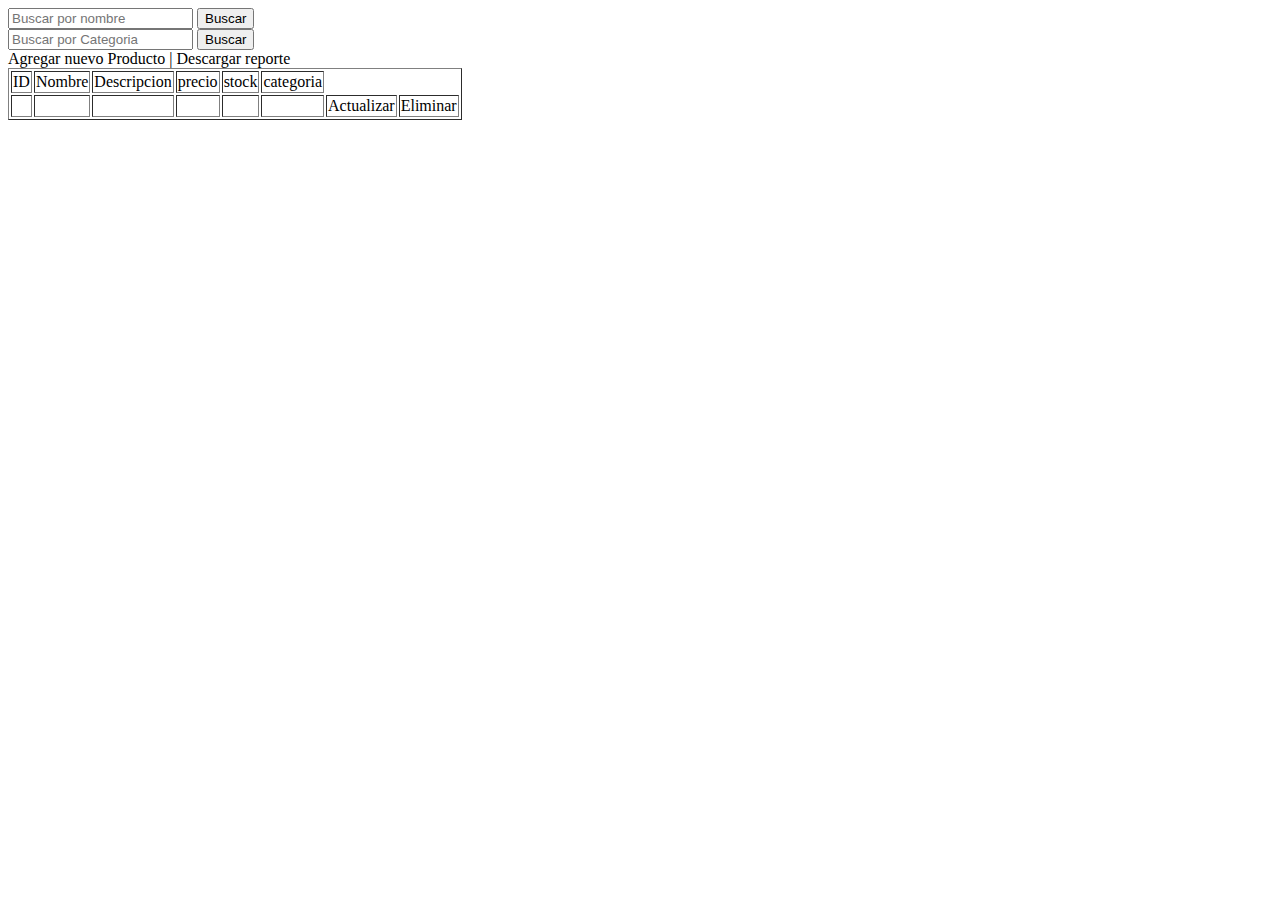
<file: src/main/resources/templates/products/index.html>
<!DOCTYPE html>
<html lang="en" xmlns:th="http://www.thymeleaf.org">
<div th:replace="fragments/head" :: head></div>
<body>
    <div th:replace="fragments/header" :: header></div>
    <div th:replace="fragments/nav" :: nav></div>
    
    <main>
        <form th:action="@{/products/search}" method="get">
            <input type="text" name="nombre" placeholder="Buscar por nombre">
            <button type="submit">Buscar</button>
        </form>

        <form th:action="@{/products/searchcat}" method="get">
            <input type="text" name="category" placeholder="Buscar por Categoria">
            <button type="submit">Buscar</button>
        </form>
        <a th:href="@{/products/registerProduct}">Agregar nuevo Producto</a> | 
        <a th:href="@{/products/downloadReport}">Descargar reporte</a>
        <table border="1">
            <thead>
                <tr>
                    <td>ID</td>
                    <td>Nombre</td>
                    <td>Descripcion</td>
                    <td>precio</td>
                    <td>stock</td>
                    <td>categoria</td>
                </tr>
            </thead>
            <tbody>
                <tr th:each="p:${lstProducts}">
                    <td th:text="${p.id}"></td>
                    <td th:text="${p.name_product}"></td>
                    <td th:text="${p.description}"></td>
                    <td th:text="${p.unit_price}"></td>
                    <td th:text="${p.stock}"></td>
                    <td th:text="${p.category.description}"></td>
                    <td><a th:href="@{/products/frmUpdateProduct/{id}(id=${p.id})}">Actualizar</a></td>
                    <td><a th:href="@{/products/deleteProduct/{id}(id=${p.id})}">Eliminar</a></td>
                </tr>
            </tbody>
        </table>
    </main>
    
</body>
</html>
</file>
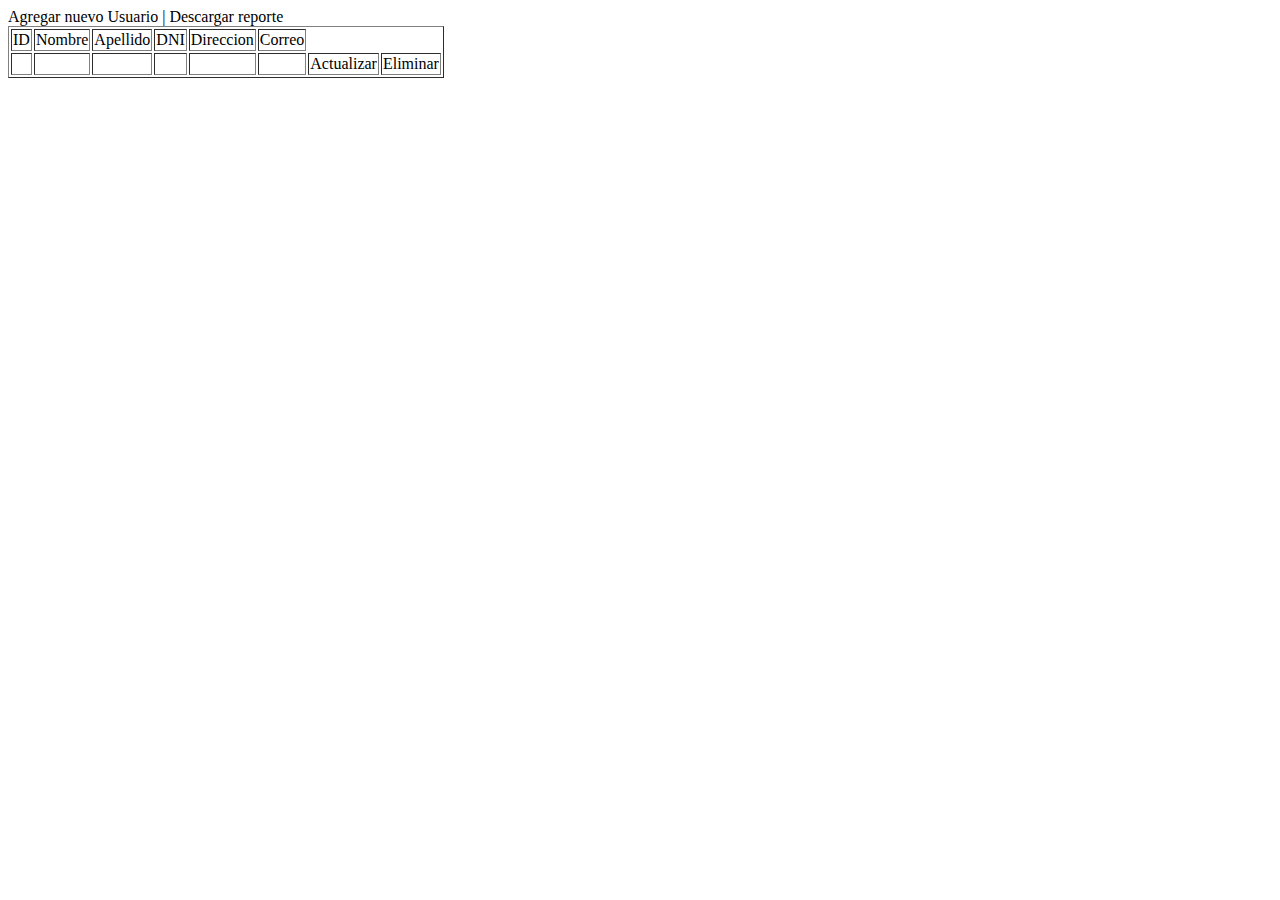
<file: src/main/resources/templates/usuarios/index.html>
<!DOCTYPE html>
<html lang="en" xmlns:th="http://www.thymeleaf.org">
<div th:replace="fragments/head" :: head></div>
<body>
    <div th:replace="fragments/header" :: header></div>
    <div th:replace="fragments/nav" :: nav></div>
    
    <main>
    

        <a th:href="@{/usuarios/registerUsuario}">Agregar nuevo Usuario</a> | 
        <a th:href="@{/usuarios/downloadReporte}">Descargar reporte</a>
        <table border="1">
            <thead>
                <tr>
                    <td>ID</td>
                    <td>Nombre</td>
                    <td>Apellido</td>
                    <td>DNI</td>
                    <td>Direccion</td>
                    <td>Correo</td>
                </tr>
            </thead>
            <tbody>
                <tr th:each="u:${lstUsuarios}">
                    <td th:text="${u.id}"></td>
                    <td th:text="${u.nameuser}"></td>
                    <td th:text="${u.lastnameuser}"></td>
                    <td th:text="${u.document}"></td>
                    <td th:text="${u.address}"></td>
                    <td th:text="${u.email}"></td>
                    <td><a th:href="@{/usuarios/frmUpdateUsuario/{id}(id=${u.id})}">Actualizar</a></td>
                    <td><a th:href="@{/usuarios/deleteUsuario/{id}(id=${u.id})}">Eliminar</a></td>
                </tr>
            </tbody>
        </table>

    </main>
</body>
</html>
</file>
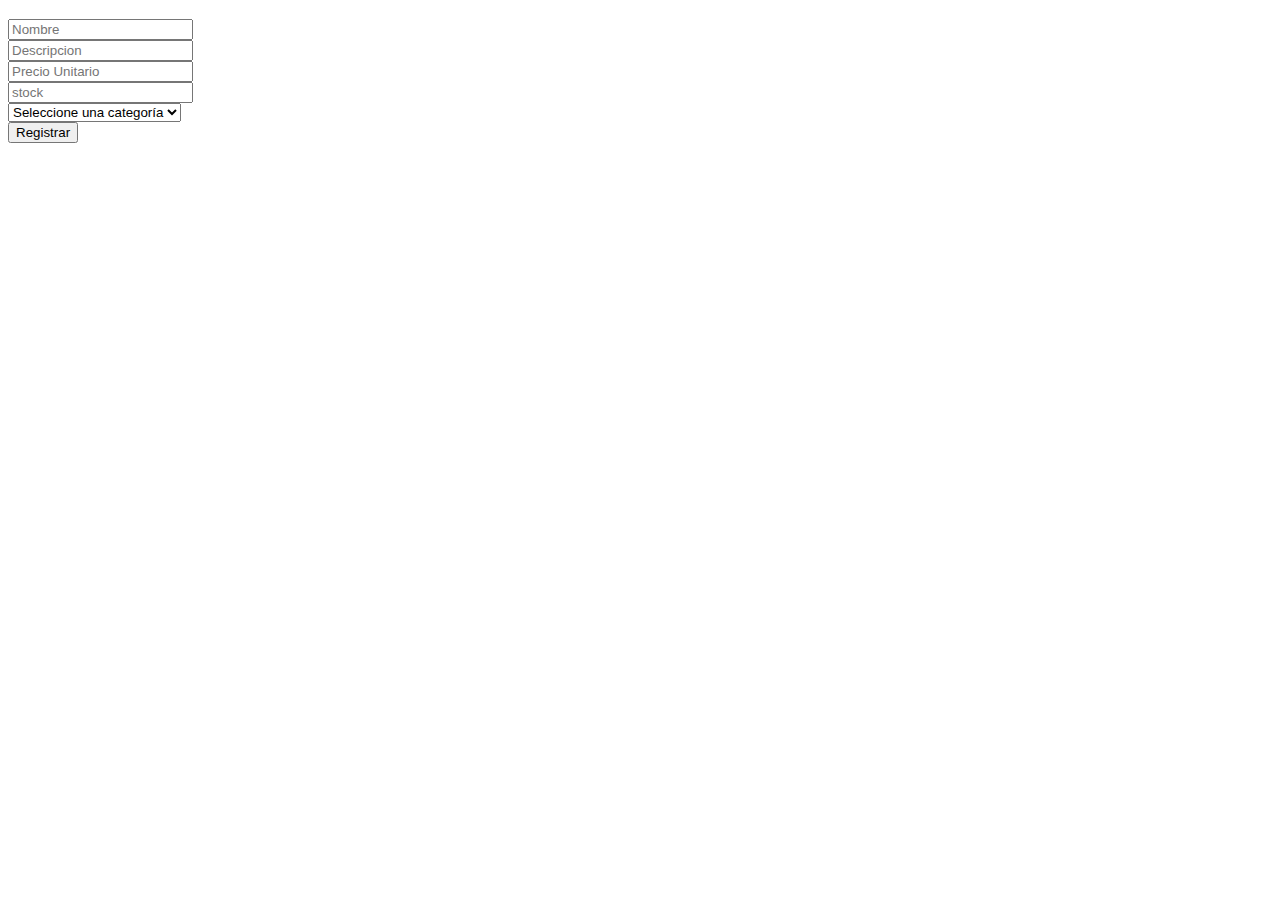
<file: src/main/resources/templates/products/registerProduct.html>
<!DOCTYPE html>
<html lang="en" xmlns:th="http://www.thymeleaf.org">
<div th:replace="fragments/head" :: head></div>
<body>
    <div th:replace="fragments/header" :: header></div>
    <div th:replace="fragments/nav" :: nav></div>
    
    <main>
        <h3 th:text="${title}"></h3>
        <form th:action="@{/products/registerProduct}" method="POST" th:object="${objPro}">
            <div>
                <input type="text" placeholder="Nombre" th:field="${objPro.name_product}">
            </div>
            <div>
                <input type="text" placeholder="Descripcion" th:field="${objPro.description}">
            </div>
            <div>
                <input type="text" placeholder="Precio Unitario" th:field="${objPro.unit_price}">
            </div>
            <div>
                <input type="text" placeholder="stock" th:field="${objPro.stock}">
            </div>
            <div>
                <select th:field="${objPro.category}">
                    <option value="">Seleccione una categoría</option>
                    <option th:each="category : ${categories}" th:value="${category.id}" th:text="${category.description}"></option>
                </select>
            </div>
            <div>
                <input type="submit" value="Registrar">
            </div>    
        </form>

    </main>
</body>
</html>
</file>
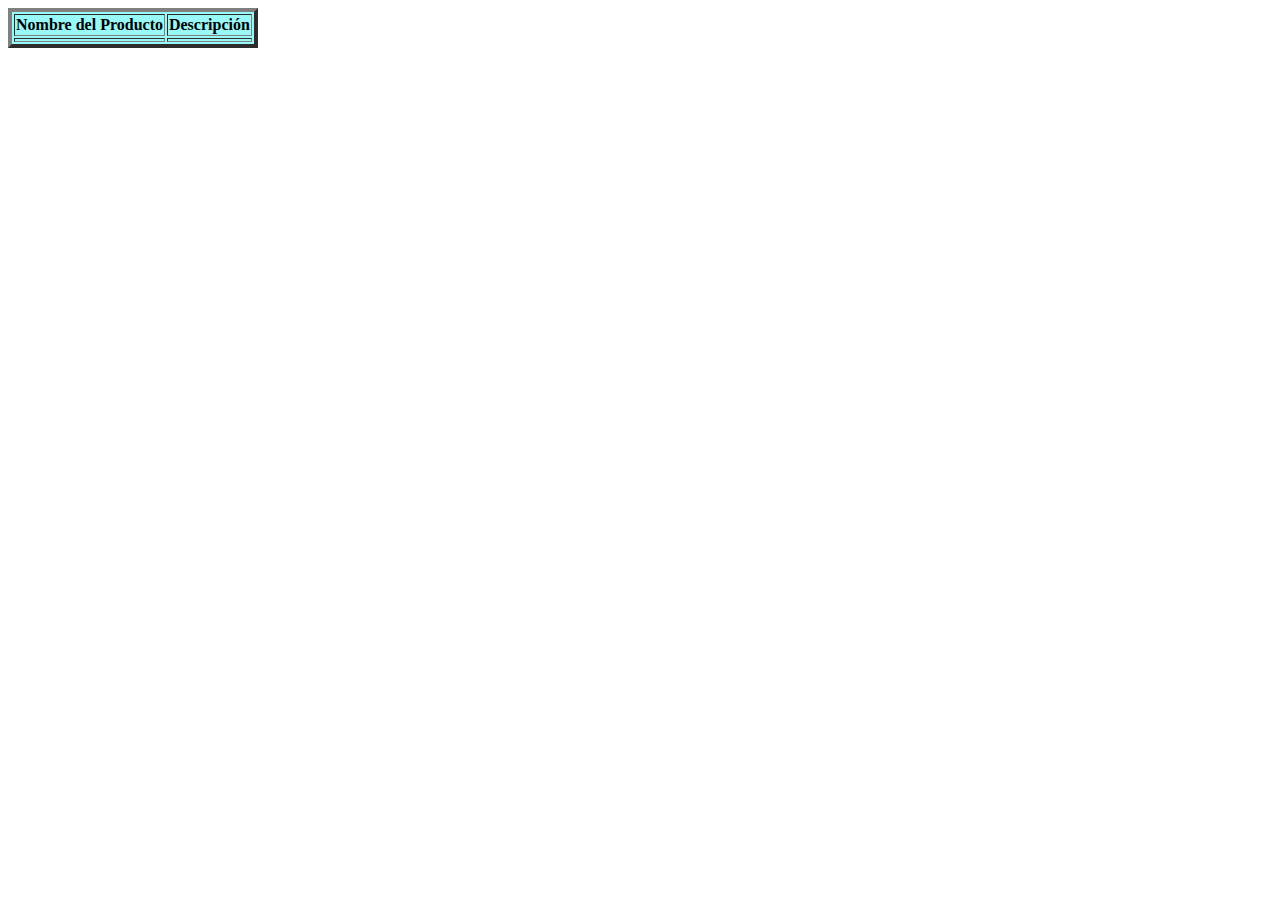
<file: src/main/resources/templates/products/searchResults.html>
<!DOCTYPE html>
<html lang="en" xmlns:th="http://www.thymeleaf.org">
<div th:replace="fragments/head" :: head></div>
<body>
    <main>
        <table border="4" style="background-color: rgb(152, 247, 247)">
            <tr>
                <th>Nombre del Producto</th>
                <th>Descripción</th>
                <!-- Agrega más columnas según tus necesidades -->
            </tr>
            <tr th:each="product : ${products}">
                <td th:text="${product.name_product}"></td>
                <td th:text="${product.description}"></td>
                <!-- Agrega más columnas según tus necesidades -->
            </tr>
        </table>

    </main>
</body>
</html>
</file>
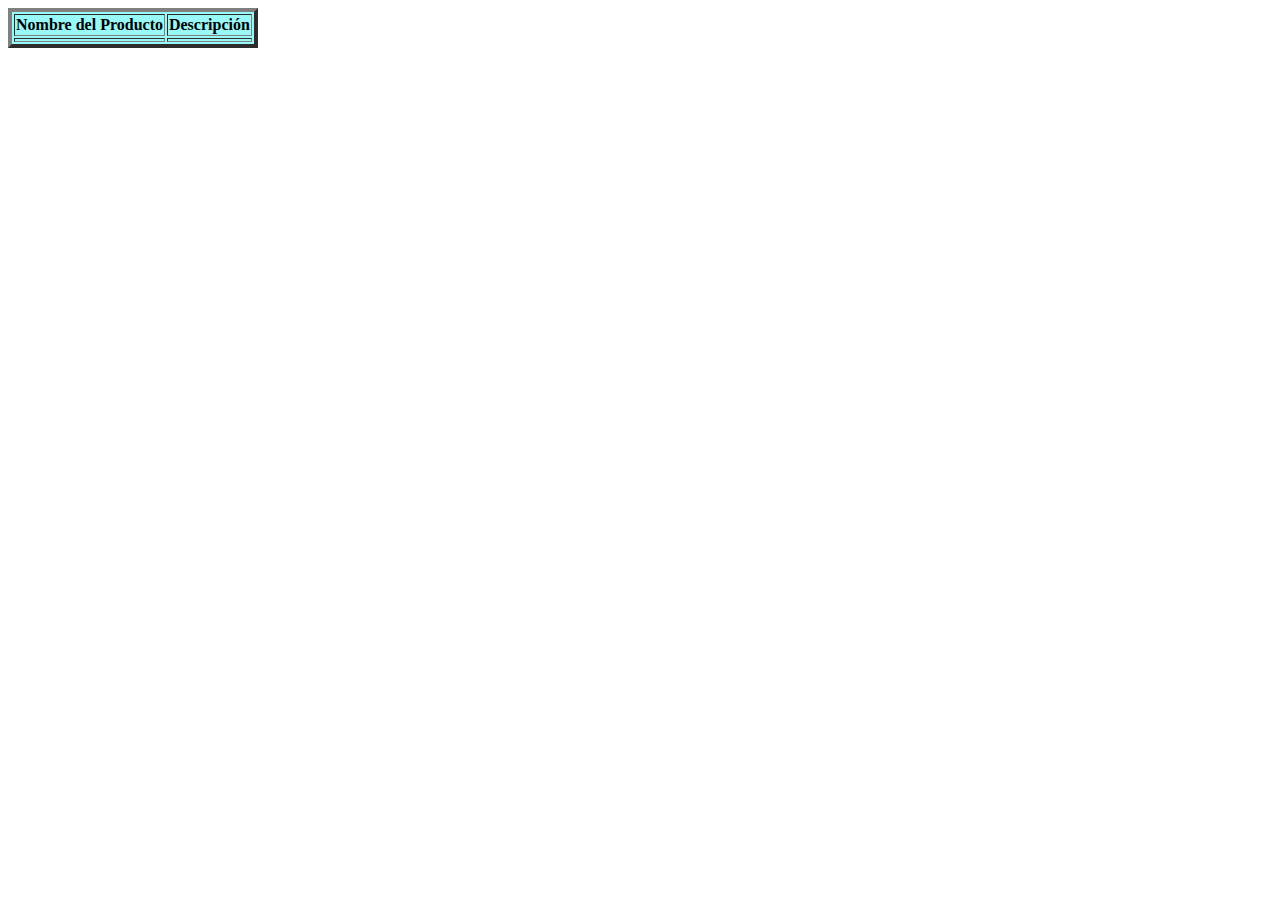
<file: src/main/resources/templates/products/searchResultsCat.html>
<!DOCTYPE html>
<html lang="en" xmlns:th="http://www.thymeleaf.org">
<div th:replace="fragments/head" :: head></div>
<body>

    <main>
        <table border="4" style="background-color: rgb(152, 247, 247)">
            <tr>
                <th>Nombre del Producto</th>
                <th>Descripción</th>
            </tr>
            <tr th:each="product : ${products}">
                <td th:text="${product.name_product}"></td>
                <td th:text="${product.description}"></td>
            </tr>
        </table>

    </main>
</body>
</html>
</file>
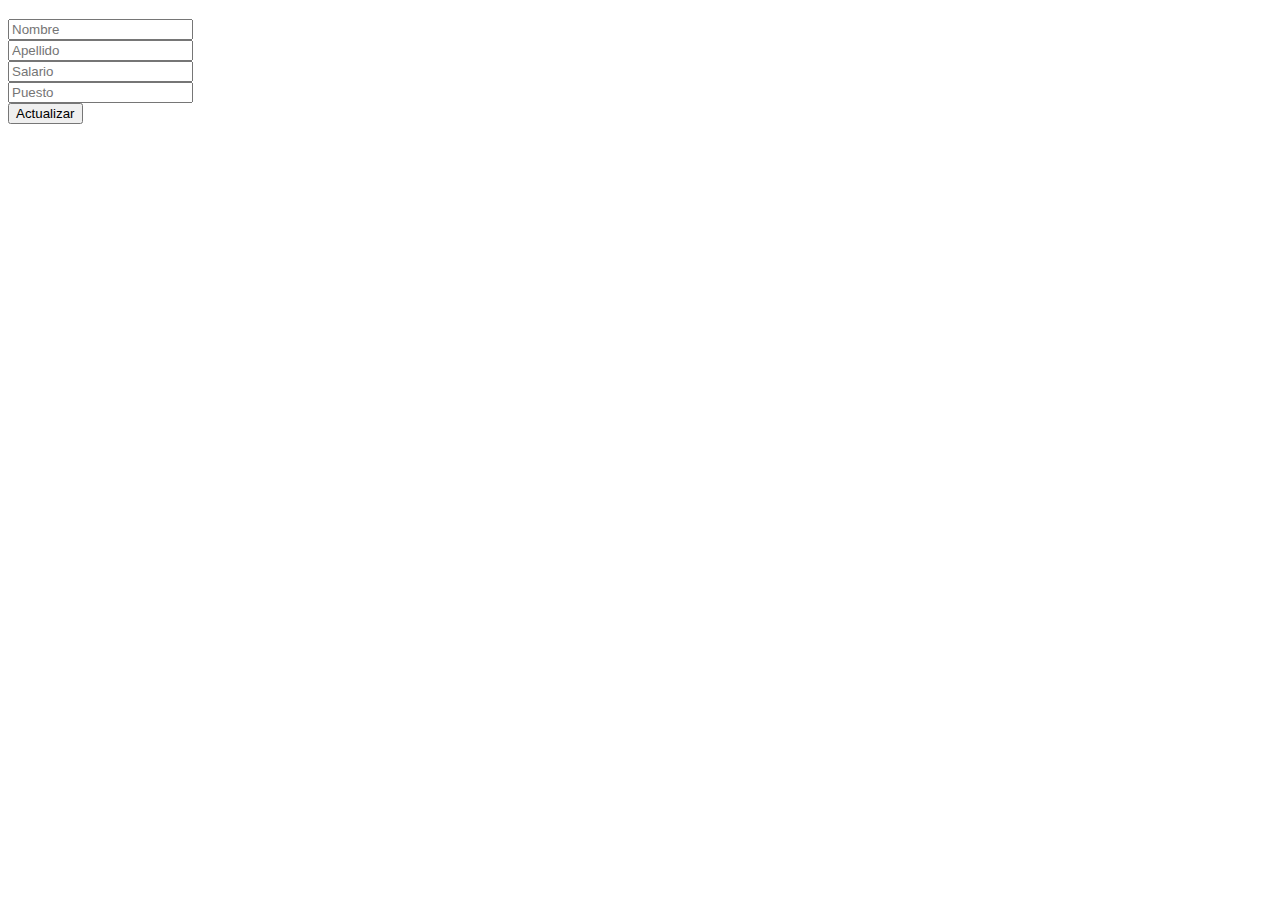
<file: src/main/resources/templates/products/updateProduct.html>
<!DOCTYPE html>
<html lang="en" xmlns:th="http://www.thymeleaf.org">
<div th:replace="fragments/head" :: head></div>
<body>
    <div th:replace="fragments/header" :: header></div>
    <div th:replace="fragments/nav" :: nav></div>
    
    <main>
        <h3 th:text="${title}"></h3>
        <form th:action="@{/products/updateProduct/{id}(id=${objPro.id})}" method="POST" th:object="${objPro}">
            <div>
                <input type="text" placeholder="Nombre" th:field="${objPro.name_product}">
            </div>
                <input type="text" placeholder="Apellido" th:field="${objPro.description}">
            <div>
                <input type="text" placeholder="Salario" th:field="${objPro.unit_price}">
            </div>
                <input type="text" placeholder="Puesto" th:field="${objPro.stock}">
            <div>
                <input type="submit" value="Actualizar">
            </div>    
        </form>

    </main>
</body>
</html>
</file>
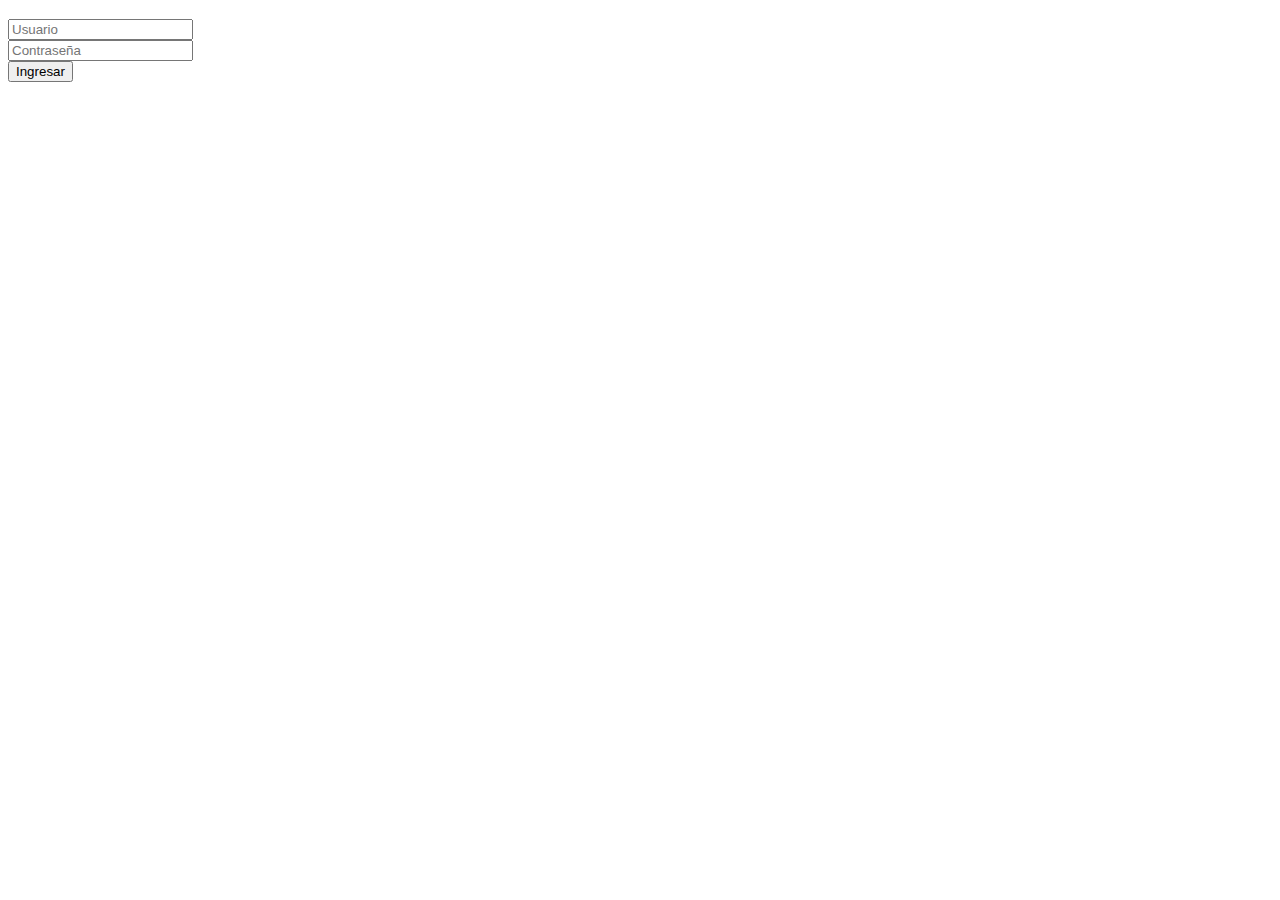
<file: src/main/resources/templates/user/login.html>
<!DOCTYPE html>
<html lang="en" xmlns:th="http://www.thymeleaf.org">
<div th:replace="fragments/head" :: head></div>
<body>
    <div th:replace="fragments/header" :: header></div>
    <div th:replace="fragments/nav" :: nav></div>
    
    <main>
        <h3 th:text="${subTitle}"></h3>
        <form th:action="@{/user/login}" method="POST">
            <div>
                <input type="text" placeholder="Usuario" name="username">
            </div>
            <div>
                <input type="password" placeholder="Contraseña" name="password">
            </div>
            <div>   
                <input type="submit" value="Ingresar">
            </div>    
        </form>

    </main>
</body>
</html>
</file>
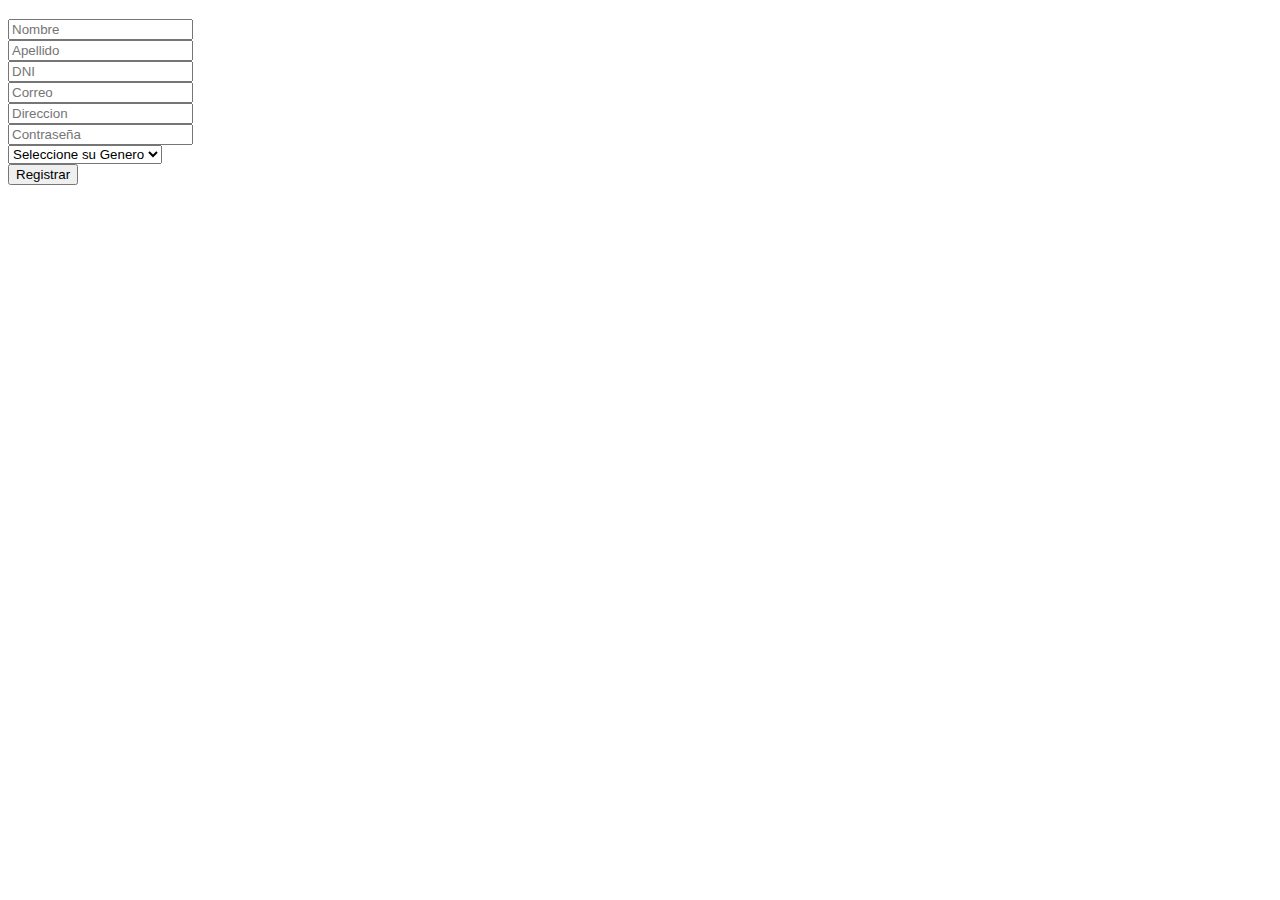
<file: src/main/resources/templates/usuarios/registerUsuario.html>
<!DOCTYPE html>
<html lang="en" xmlns:th="http://www.thymeleaf.org">
<div th:replace="fragments/head" :: head></div>
<body>
    <div th:replace="fragments/header" :: header></div>
    <div th:replace="fragments/nav" :: nav></div>
    
    <main>
        <h3 th:text="${title}"></h3>
        <form th:action="@{/usuarios/registerUsuario}" method="POST" th:object="${objusu}">
            <div>
                <input type="text" placeholder="Nombre" th:field="${objusu.nameuser}">
            </div>
            <div>
                <input type="text" placeholder="Apellido" th:field="${objusu.lastnameuser}">
            </div>
            <div>
                <input type="text" placeholder="DNI " th:field="${objusu.document}">
            </div>
            <div>
                <input type="text" placeholder="Correo" th:field="${objusu.email}">
            </div>
            <div>
                <input type="text" placeholder="Direccion" th:field="${objusu.address}">
            </div>
            <div>
                <input type="text" placeholder="Contraseña" th:field="${objusu.passworduser}">
            </div>
            <div>
                <select th:field="${objusu.gender}">
                    <option value="">Seleccione su Genero</option>
                    <option th:each="gender : ${generos}" th:value="${gender.idgender}" th:text="${gender.gender}"></option>
                </select>
            </div>
            <div>
                <input type="submit" value="Registrar">
            </div>    
        </form>

    </main>
</body>
</html>
</file>
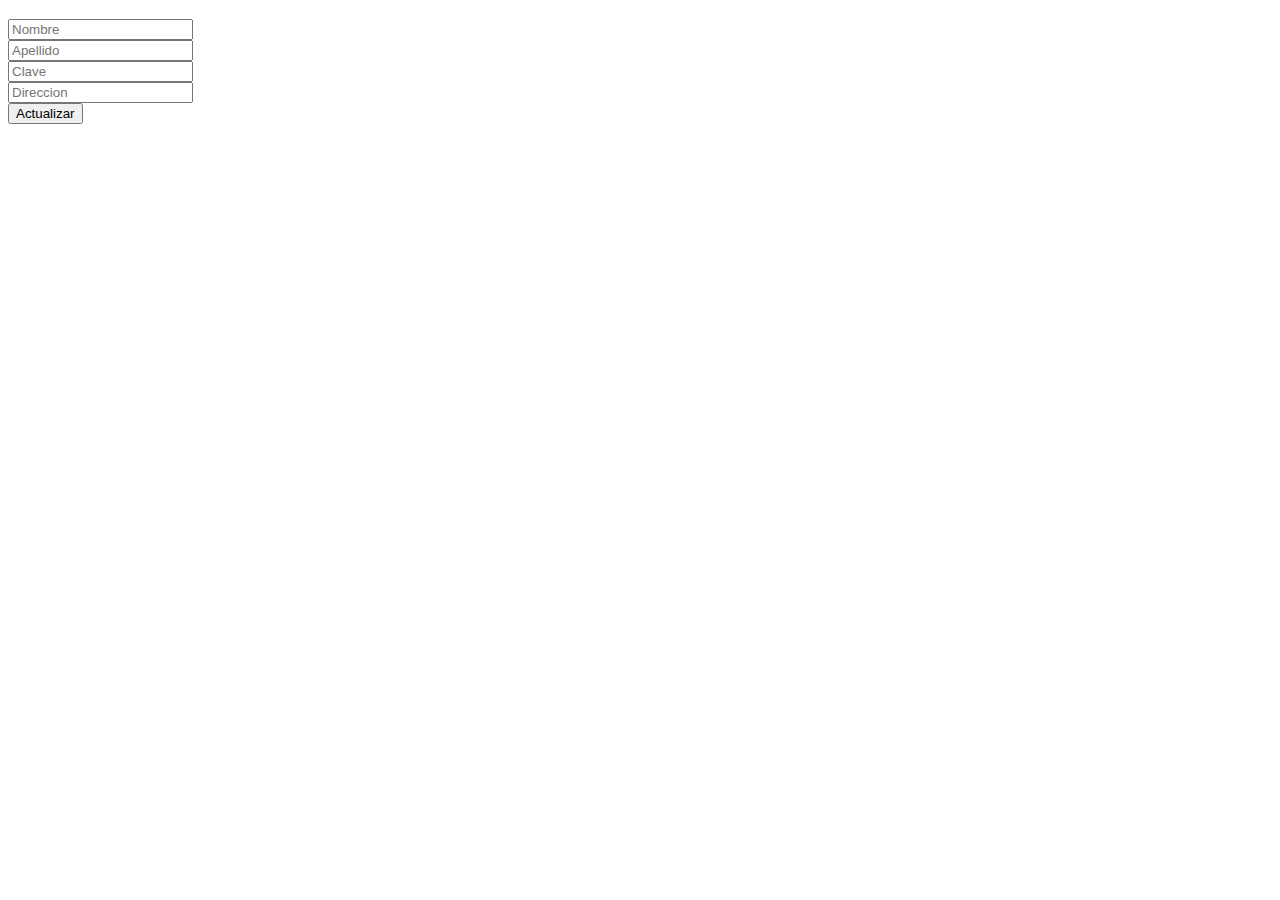
<file: src/main/resources/templates/usuarios/updateUsuario.html>
<!DOCTYPE html>
<html lang="en" xmlns:th="http://www.thymeleaf.org">
<div th:replace="fragments/head" :: head></div>
<body>
    <div th:replace="fragments/header" :: header></div>
    <div th:replace="fragments/nav" :: nav></div>
    
    <main>
        <h3 th:text="${title}"></h3>
        <form th:action="@{/usuarios/updateUsuario/{id}(id=${objUsu.id})}" method="POST" th:object="${objPro}">
            <div>
                <input type="text" placeholder="Nombre" th:field="${objUsu.nameuser}">
            </div>
                <input type="text" placeholder="Apellido" th:field="${objUsu.lastnameuser}">
            <div>
                <input type="text" placeholder="Clave" th:field="${objUsu.passworduser}">
            </div>
                <input type="text" placeholder="Direccion" th:field="${objUsu.address}">
            <div>
                <input type="submit" value="Actualizar">
            </div>    
        </form>

    </main>
</body>
</html>
</file>
